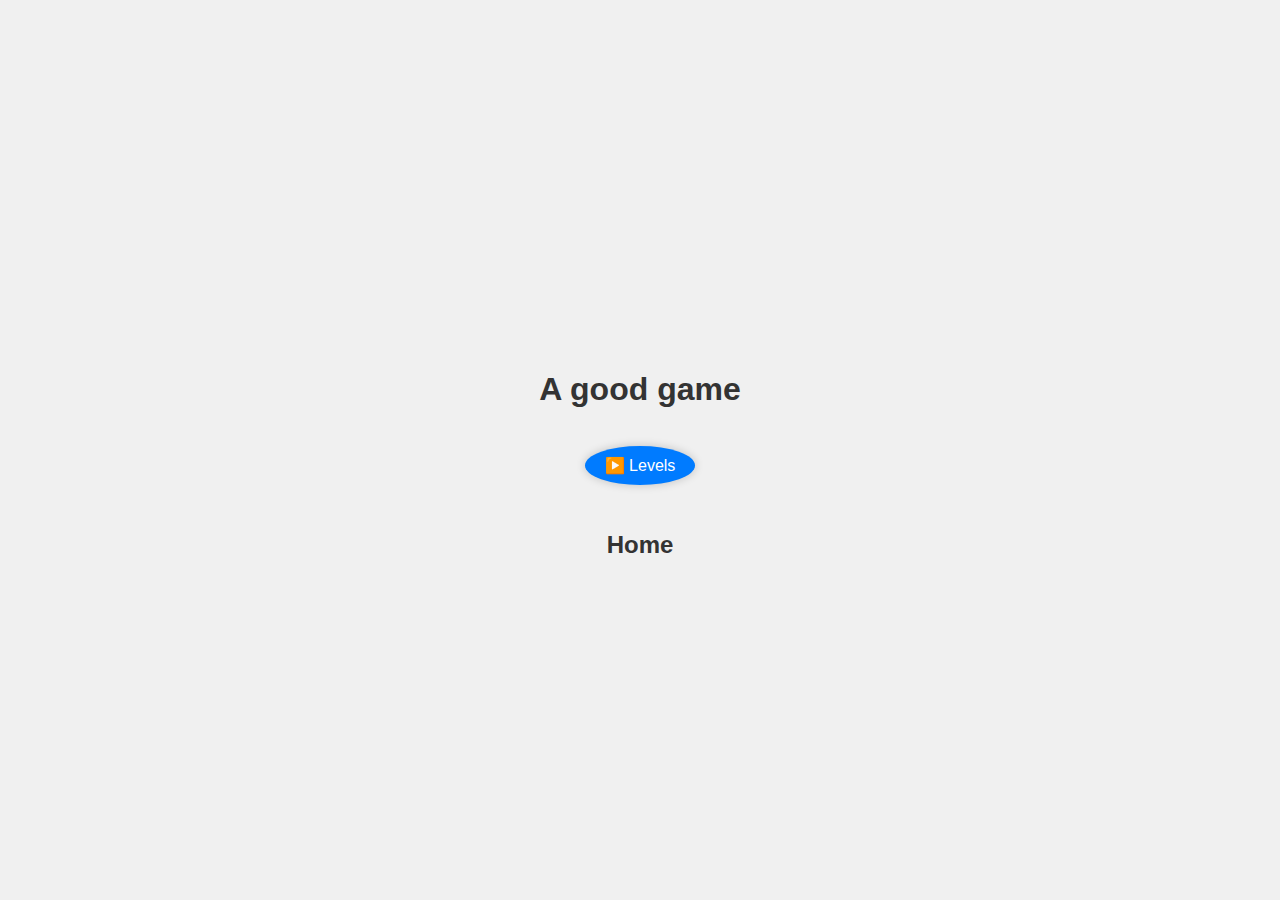
<file: src/main/resources/templates/index.html>
<!DOCTYPE html>
<html lang="en">
<head>
    <meta charset="UTF-8">
    <meta name="viewport" content="width=device-width, initial-scale=1.0">
    <title>A good game</title>
    <style>
        body {
            font-family: Arial, sans-serif;
            margin: 0;
            padding: 0;
            background-color: #f0f0f0;
            display: flex;
            justify-content: center;
            align-items: center;
            height: 100vh;
            text-align: center;
            flex-direction: column;
        }
        
        h1 {
            color: #333;
            margin-top: 50px;
        }
        
        nav ul {
            list-style: none;
            padding: 0;
        }
        
        nav ul li {
            display: inline;
           
        }
        
        nav ul li a {
            text-decoration: none;
            padding: 10px 20px;
            background-color: #007bff;
            color: #fff;
            border-radius: 50%;
            transition: background-color 0.3s ease;
            box-shadow: 0 0 10px rgba(0, 0, 0, 0.2);
            display: inline-block;
        }
        
        nav ul li a:hover {
            background-color: #0056b3;
        }
        
        h2 {
            color: #333;
            margin-top: 30px;
        }
    </style>
</head>
<body>

    <h1>A good game</h1>

    <nav>
        <ul>
            <li><a href="/tasks">▶️ Levels</a></li>
        </ul>
    </nav>

    <h2>Home</h2>
    
</body>
</html>
</file>
